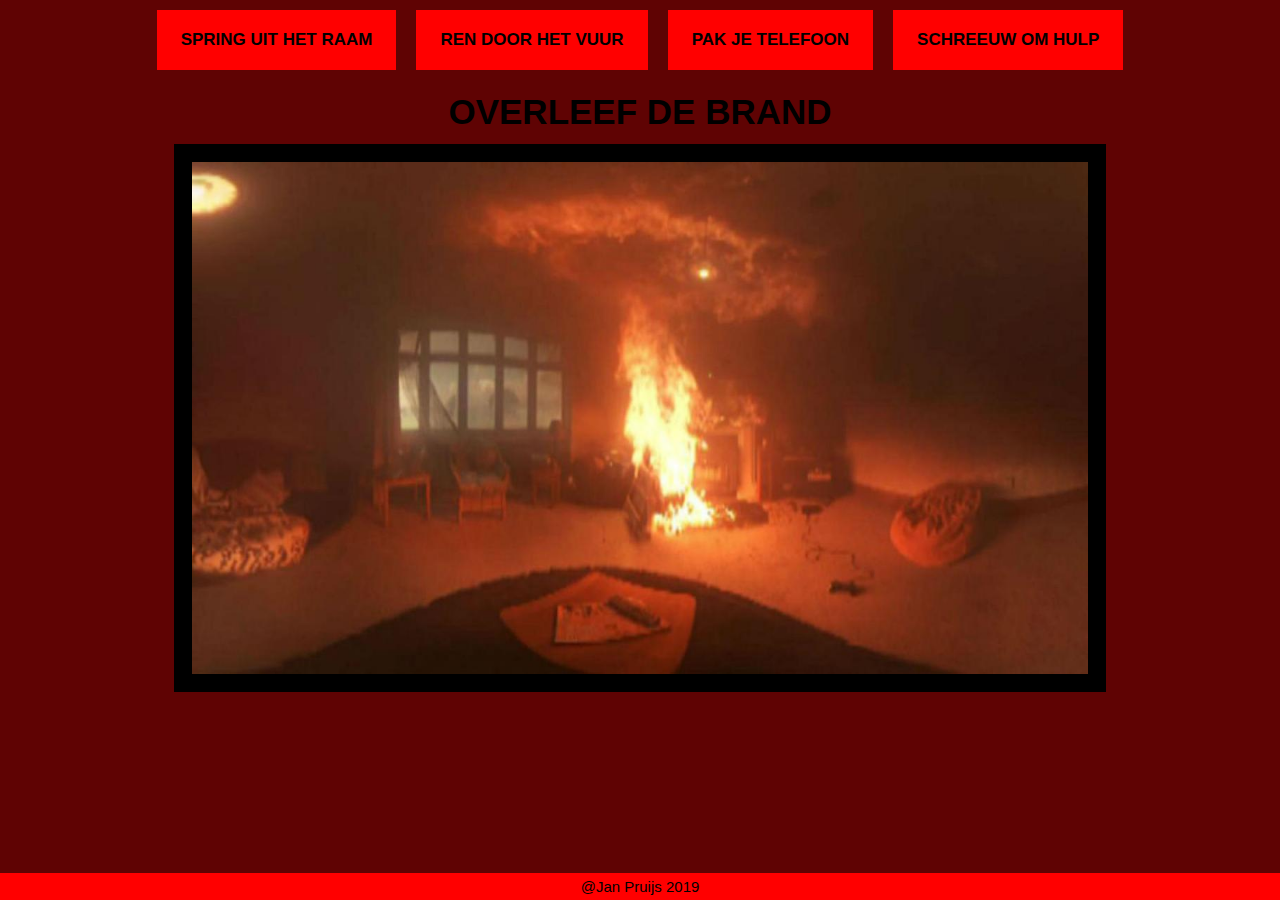
<file: index.html>
<!DOCTYPE html>
<html>
    <head> 
        <title>OVERLEEFDEBRAND</title>
        <link rel="stylesheet" type="text/css" href="overleefbrand.css">
        <meta name="viewport" content="width=device-width, initial-scale=1">
        
        <!--Javascript-->

        <script>

            //Restart actief
            function start() {
                document.getElementById("plaatje").src = "./img/vuur.jpg";
                document.getElementById("renDoorVuur").style.display = "inline";  
                document.getElementById("pakJeTelefoon").style.display = "inline";
                document.getElementById("springUitRaam").style.display = "inline";  
                document.getElementById("springOpVuur").style.display = "none"; 
                document.getElementById("wachtAf").style.display = "none";
                document.getElementById("opnieuw").style.display = "none"; 
                document.getElementById("schreeuw").style.display = "inline";  
            }

            // Spring uit raam actief
            function springUitRaam() {
                document.getElementById("renDoorVuur").style.display = "none";  
                document.getElementById("pakJeTelefoon").style.display = "none";
                document.getElementById("springUitRaam").style.display = "none"; 
                document.getElementById("schreeuw").style.display = "none"; 

                
                // 50% dood / levend 
                if (Math.random() > 0.5) {
                    document.getElementById("plaatje").src = "./img/died.jpg";
                    document.getElementById("opnieuw").style.display = "inline"; 
                    document.getElementById("schreeuw").style.display = "none"; 
                    window.alert("Helaas je hebt pech, je bent doodgevallen.")
                }
                
                else {
                    document.getElementById("plaatje").src = "./img/youdidit.jpg";
                    document.getElementById("opnieuw").style.display = "inline"; 
                    document.getElementById("schreeuw").style.display = "none"; 

                    window.alert("Je hebt gelukkig alleen je benen gebroken. Je hebt het overleefd.")

                }
                    
            }


            // Rendoorvuur actief 
            function renDoorVuur() {
                document.getElementById("springUitRaam").style.display = "none";  
                document.getElementById("pakJeTelefoon").style.display = "none";  
                document.getElementById("renDoorVuur").style.display = "none";  
                document.getElementById("plaatje").src = "./img/died.jpg";
                document.getElementById("opnieuw").style.display = "inline"; 
                document.getElementById("schreeuw").style.display = "none"; 
                window.alert("Hoe denk je dit te overleven?")
            }
            

            // Pakjetelefoon actief
            function pakJeTelefoon() {
                document.getElementById("plaatje").src = "./img/blus.jpeg";
                document.getElementById("springUitRaam").style.display = "none"; 
                document.getElementById("renDoorVuur").style.display = "none";  
                var telefoonNummer = window.prompt("Voer telefoon nummer in");
            

                // Onderscheid 112 / ander nummer
                if (telefoonNummer === '112') {
                    alert("De brandweer is onderweg");
                    document.getElementById("pakJeTelefoon").style.display = "none"; 
                    document.getElementById("wachtAf").style.display = "inline"; 
                    document.getElementById("springOpVuur").style.display = "inline"; 
                } 
                
                else {
                    alert("Verkeerd nummer, de tijd raakt op. Je bent verbrand");
                    document.getElementById("pakJeTelefoon").style.display = "none";  
                    document.getElementById("opnieuw").style.display = "inline"; 
                    document.getElementById("schreeuw").style.display = "none"; 
                    document.getElementById("plaatje").src = "./img/died.jpg";
                }
            }
            
            // Wachtaf actief
            function wachtAf() {
                document.getElementById("wachtAf").style.display = "none";
                document.getElementById("springOpVuur").style.display = "none"; 
                document.getElementById("opnieuw").style.display = "inline";  
                document.getElementById("plaatje").src = "./img/youdidit.jpg";
                document.getElementById("schreeuw").style.display = "none"; 

            
                    }
            // Springopvuur actief 
            function springOpVuur() {
                document.getElementById("plaatje").src = "./img/died.jpg";
                document.getElementById("wachtAf").style.display = "none";
                document.getElementById("springOpVuur").style.display = "none"; 
                document.getElementById("opnieuw").style.display = "inline"; 
                document.getElementById("schreeuw").style.display = "none"; 
                window.alert("Leuk geprobeerd. Maar je bent levend verbrand.")
            }

            // Schreeuw actief
            function schreeuw() {
                window.alert("Niemand hoort je...")
            }
            
        </script>
    </head>

    <body onload="start()"> 
        
        <!--Header-->  
        <div class="header">
            <header> 
                    <button id="springUitRaam" onclick="springUitRaam()">SPRING UIT HET RAAM</button>
                    <button id="renDoorVuur" onclick="renDoorVuur()">REN DOOR HET VUUR</button>
                    <button id="pakJeTelefoon" onclick="pakJeTelefoon()">PAK JE TELEFOON</button>
                    <button id="wachtAf" onclick="wachtAf()">WACHT AF</button>
                    <button id="springOpVuur" onclick="springOpVuur()">GA OP HET VUUR SPRINGEN</button>
                    <button id="opnieuw" onclick="start()">OPNIEUW</button>
                    <button id="schreeuw" onclick="schreeuw()">SCHREEUW OM HULP</button>
            </header>
        </div>

        <!--Center-->
        <div style="text-align: center;">
            <p id="tekstBoven"> OVERLEEF DE BRAND</p>
            <img id="plaatje">
        </div>
        
        <!--Footer-->
        <footer><p>@Jan Pruijs 2019</p></footer>

    </body>
</html>
</file>
<file: overleefbrand.css>
body {
  background-color: rgb(95, 3, 3);
  font-family: Arial, Helvetica, sans-serif
}

* {
  margin: 0;
  padding: 0;
  }
 
/* Header Balk */
header {
  background-color: rgb(95, 3, 3);
  overflow: hidden;
  width: 100%;
  text-align: center;
  display: table;
}

/* Header Text */
header button {
  color: black;
  background-color: red;
  border: grey; 
  padding: 20px 24px; 
  font-size: 17px;
  display: inline-block;
  float: none;
  text-decoration: none;
  outline: none;
  margin: 10px;
  font-weight: bold;
}

/* header hover */

header button:hover { 
  color: white;
  background-color: black;
  cursor: pointer;
}

/* header active* */

header button:active {
  background-color: yellow;
  color: red;
} 


/* P */

#tekstBoven {
  color: black;
  font-weight: bold;
  font-size: 35px;
  padding: 12px;
  background-color: rgb(95, 3, 3);
}

/* Plaatje */

#plaatje {
  width: 70%;
  border: 18px solid black;
}

/* footer balk */

footer {
  position: absolute;
  left: 0;
  bottom: 0;
  width: 100%;
  background: red; 
}

/* Footer Text*/
footer p {
  color: black;
  text-align: center;
  font-size: 15px;
  margin: 5px;
}
</file>
